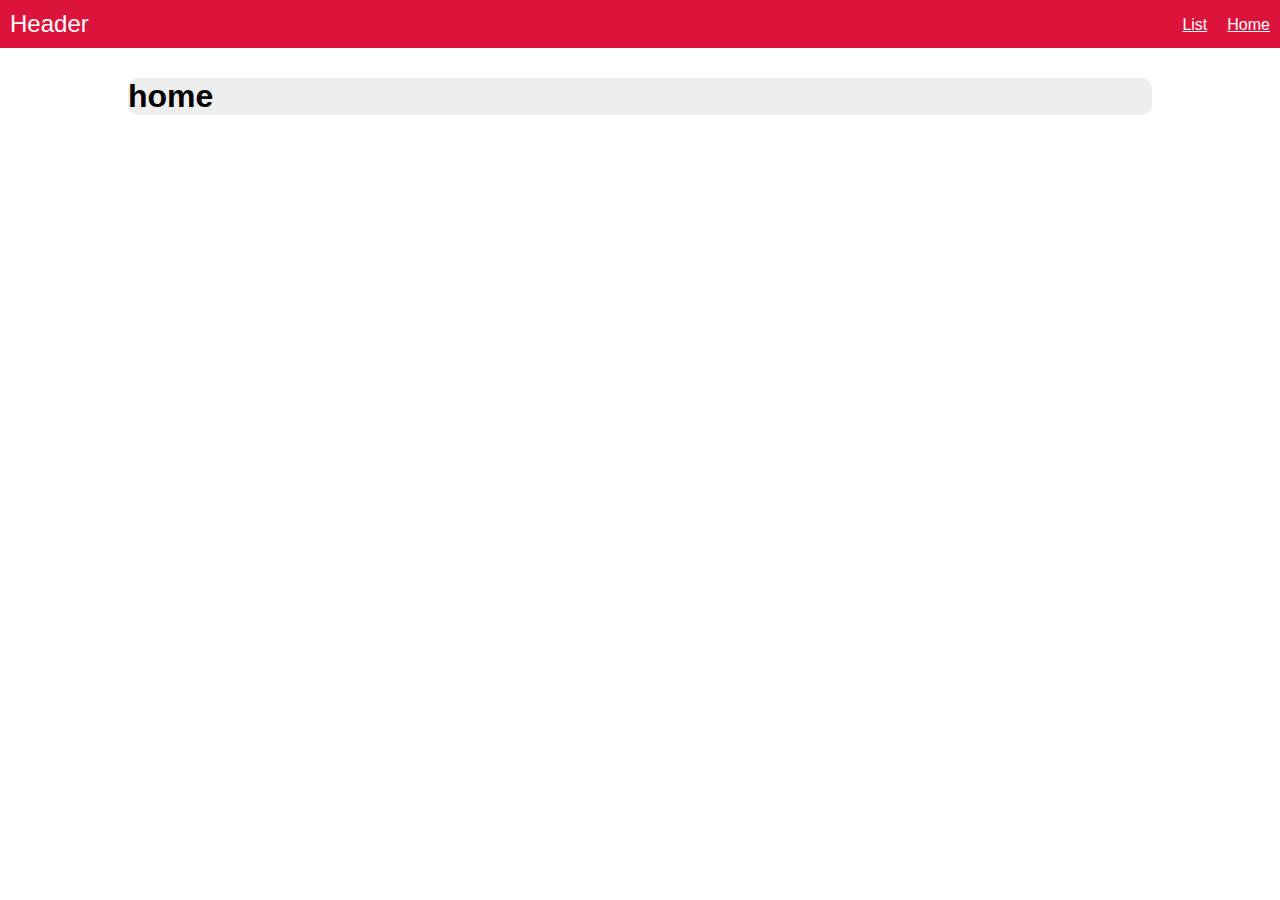
<file: index.html>
<!DOCTYPE html>
<html lang="en" ng-app='myApp'>

<head>
  <title>TheNetNinja Angular Playlist</title>
  <link href="content/css/styles.css" rel="stylesheet" type="text/css" />
  <script src="app/lib/angular.min.js"></script>
  <script src="app/lib/app.js "></script>
  <script src="app/lib/angular-route.min.js"></script>
</head>

<body>
  <header ng-include="'header.html'"></header>
  <main ng-view></main>
</body>

</html>
</file>
<file: content/css/styles.css>
body{
  font-family: Helvetica;
  margin: 0;
}

h1,h2,h3{
  margin: 0;
}

.belt{
  padding: 5px 10px;
  border-radius: 10px;
  margin-left: 5px;
  color: #fff;
  font-size: 15px;
  text-transform: uppercase;
}

#menu-bar{
  background: crimson;
  color: #fff;
  padding: 10px;
}

#menu-bar h1{
  font-size: 24px;
  font-weight: normal;
  display: inline-block;
}

#menu-bar ul{
  float: right;
  list-style-type: none;
  padding: 0;
  margin: 6px 0;
}

#menu-bar li{
  float: right;
  margin-left: 20px;
}

#menu-bar a{
  color: #fff
}

main{
  background: #eee;
  width: 80%;
  margin: 30px auto;
  border-radius: 10px;
}

.content{
  padding: 20px;
}

.content button,
.content input[type="submit"]{
  background: #fff;
  padding: 10px;
  border-radius: 10px;
  cursor: pointer;
  color: #777;
  border: 0;
  box-shadow: 2px 2px 2px rgba(20,20,20,0.1);
  font-size: 16px;
}

.content button:nth-child(2){
  float: right;
}

.content ul{
  padding: 0;
  list-style-type: none;
  margin: 30px 0;
}

.content li{
  padding: 15px 0;
  border-top: 1px solid #e2e2e2;
  color: #444;
}

.content li span{
  float: right;
}

.content li h3{
  display: inline-block;
  font-weight: normal;
  font-size: 22px;
}

.content input{
  width: 90%;
  padding: 10px 5%;
  border-radius: 10px;
  border: 2px solid #ddd;
  margin: 10px 0;
}

.content input[type="submit"]:last-child{
  width: 150px;
  display: block;
  margin: 15px auto;
}

.remove{
  float: right;
  padding: 5px;
  background: #fff;
  width: 18px;
  text-align: center;
  border-radius: 20px;
  color: crimson;
  cursor: pointer;
  margin-left: 10px;
}
</file>
